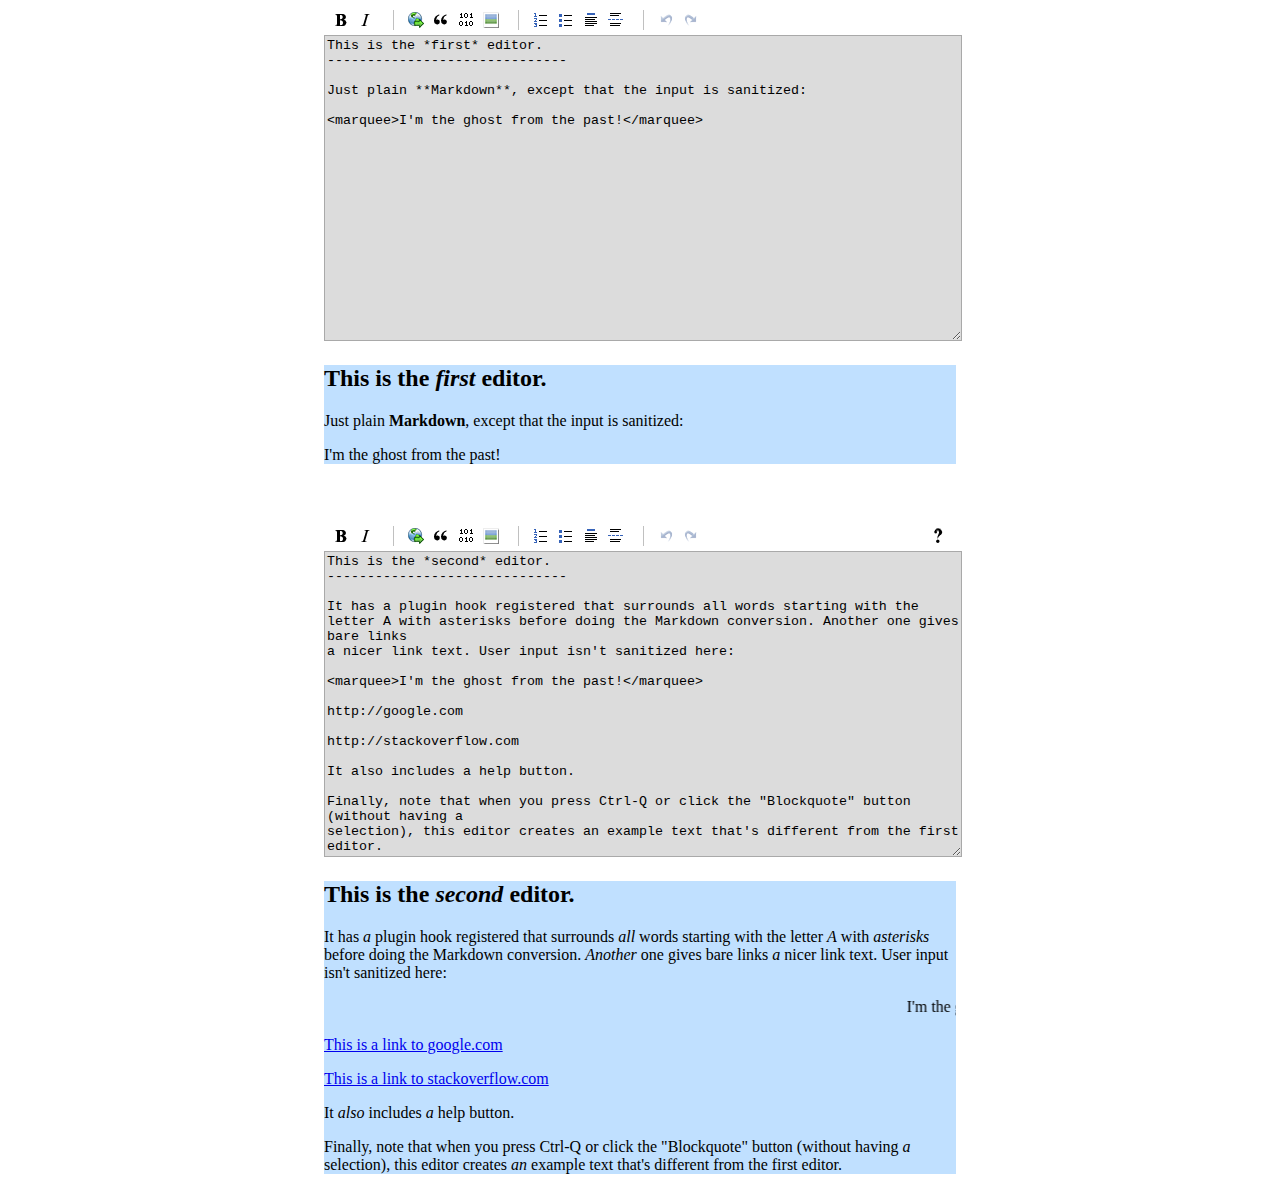
<file: static/pagedown/demo/browser/demo.html>
<!DOCTYPE html>

<html>

    <head>
        <title>PageDown Demo Page</title>
        
        <link rel="stylesheet" type="text/css" href="demo.css" />
        
        <script type="text/javascript" src="../../Markdown.Converter.js"></script>
        <script type="text/javascript" src="../../Markdown.Sanitizer.js"></script>
        <script type="text/javascript" src="../../Markdown.Editor.js"></script>
    </head>
    
    <body>
        <div class="wmd-panel">
            <div id="wmd-button-bar"></div>
            <textarea class="wmd-input" id="wmd-input">
This is the *first* editor.
------------------------------

Just plain **Markdown**, except that the input is sanitized:

<marquee>I'm the ghost from the past!</marquee>
</textarea>
        </div>
        <div id="wmd-preview" class="wmd-panel wmd-preview"></div>
        
        <br /> <br />
        
        <div class="wmd-panel">
            <div id="wmd-button-bar-second"></div>
            <textarea class="wmd-input" id="wmd-input-second">
This is the *second* editor.
------------------------------

It has a plugin hook registered that surrounds all words starting with the
letter A with asterisks before doing the Markdown conversion. Another one gives bare links
a nicer link text. User input isn't sanitized here:

<marquee>I'm the ghost from the past!</marquee>

http://google.com

http://stackoverflow.com

It also includes a help button.

Finally, note that when you press Ctrl-Q or click the "Blockquote" button (without having a
selection), this editor creates an example text that's different from the first editor.
</textarea>
        </div>
        <div id="wmd-preview-second" class="wmd-panel wmd-preview"></div>


        <script type="text/javascript">
            (function () {
                var converter1 = Markdown.getSanitizingConverter();
                var editor1 = new Markdown.Editor(converter1);
                editor1.run();
                
                var converter2 = new Markdown.Converter();

                converter2.hooks.chain("preConversion", function (text) {
                    return text.replace(/\b(a\w*)/gi, "*$1*");
                });

                converter2.hooks.chain("plainLinkText", function (url) {
                    return "This is a link to " + url.replace(/^https?:\/\//, "");
                });
                
                var help = function () { alert("Do you need help?"); }
                var options = {
                    helpButton: { handler: help },
                    strings: { quoteexample: "whatever you're quoting, put it right here" }
                };
                var editor2 = new Markdown.Editor(converter2, "-second", options);
                
                editor2.run();
            })();
        </script>
    </body>
</html>
</file>
<file: static/pagedown/demo/browser/demo.css>
body 
{ 
	background-color: White;
}

.wmd-panel
{
	margin-left: 25%;
	margin-right: 25%;
	width: 50%;
	min-width: 500px;
}

.wmd-button-bar 
{
	width: 100%;
	background-color: Silver; 
}

.wmd-input 
{ 
	height: 300px;
	width: 100%;
	background-color: Gainsboro;
	border: 1px solid DarkGray;
}

.wmd-preview 
{ 
	background-color: #c0e0ff; 
}

.wmd-button-row 
{
	position: relative; 
	margin-left: 5px;
	margin-right: 5px;
	margin-bottom: 5px;
	margin-top: 10px;
	padding: 0px;  
	height: 20px;
}

.wmd-spacer
{
	width: 1px; 
	height: 20px; 
	margin-left: 14px;
	
	position: absolute;
	background-color: Silver;
	display: inline-block; 
	list-style: none;
}

.wmd-button {
    width: 20px;
    height: 20px;
    padding-left: 2px;
    padding-right: 3px;
    position: absolute;
    display: inline-block;
    list-style: none;
    cursor: pointer;
}

.wmd-button > span {
    background-image: url(../../wmd-buttons.png);
    background-repeat: no-repeat;
    background-position: 0px 0px;
    width: 20px;
    height: 20px;
    display: inline-block;
}

.wmd-spacer1
{
    left: 50px;
}
.wmd-spacer2
{
    left: 175px;
}
.wmd-spacer3
{
    left: 300px;
}




.wmd-prompt-background
{
	background-color: Black;
}

.wmd-prompt-dialog
{
	border: 1px solid #999999;
	background-color: #F5F5F5;
}

.wmd-prompt-dialog > div {
	font-size: 0.8em;
	font-family: arial, helvetica, sans-serif;
}


.wmd-prompt-dialog > form > input[type="text"] {
	border: 1px solid #999999;
	color: black;
}

.wmd-prompt-dialog > form > input[type="button"]{
	border: 1px solid #888888;
	font-family: trebuchet MS, helvetica, sans-serif;
	font-size: 0.8em;
	font-weight: bold;
}
</file>
